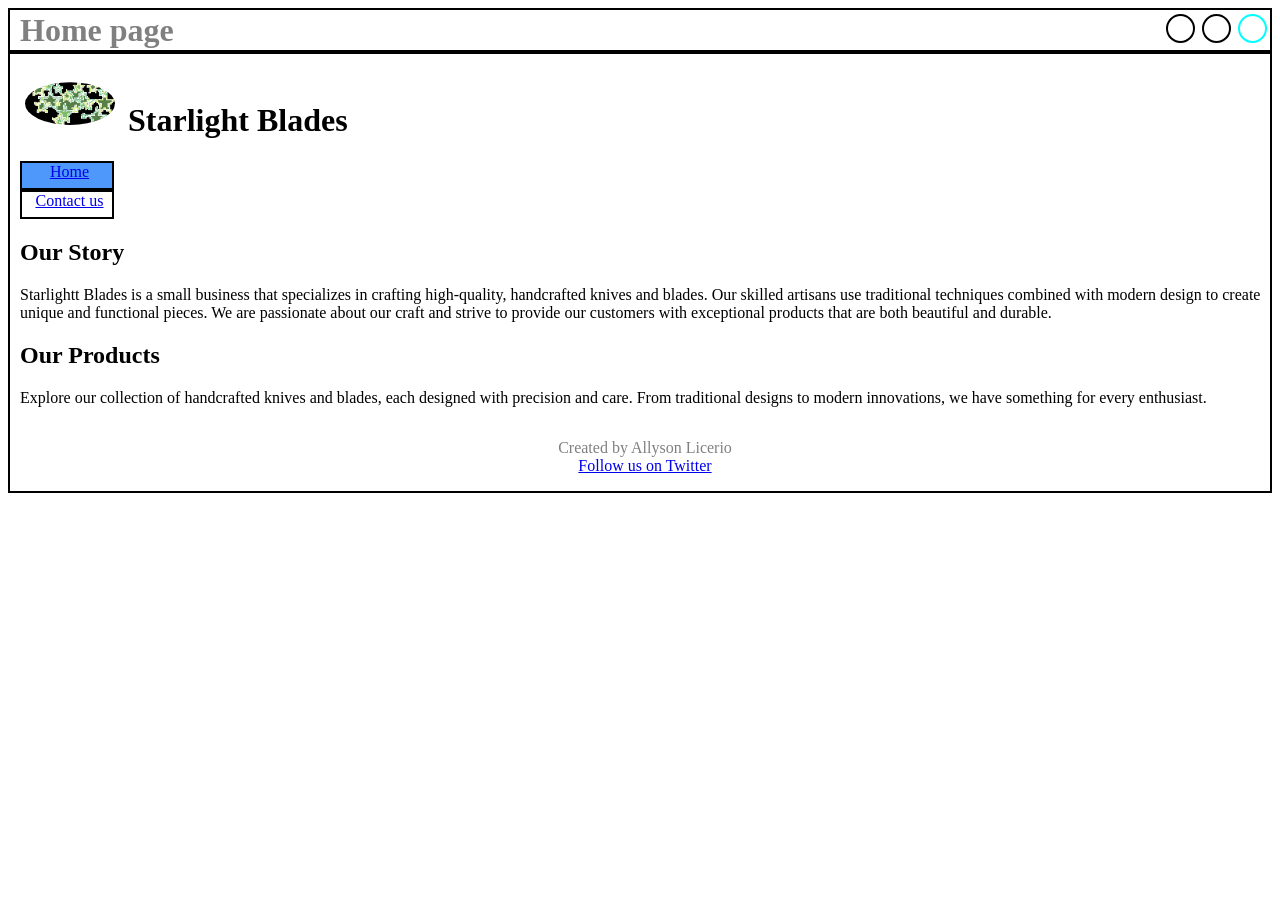
<file: index.html>
<!DOCTYPE html>
<html lang="en">
<head>
    <meta charset="UTF-8">
    <meta name="viewport" content="width=device-width, initial-scale=1.0">
    <link rel="stylesheet" href="styles/styles.css">
    <title>Interactive Webpage</title>
</head>
<body>
<div class="container">
    <div class="header-top">
        <h1 class="style-grey">Home page</h1>
        <span class="no-border">
            <span class="circle"></span>
            <span class="circle"></span>
            <span class="circle circle-blue"> </span>
        </span>
    </div>
        <div class="container">
    <header> 
        <h1><img id="img" src="image/star_web_logo.jpg" alt="Starlight Blades Logo" class="logo" style="width: 100px;"> Starlight Blades</h1>
        <div class="div1 border a:hover">
            <a href="index.html">Home</a><br>
        </div>
        <div class="div2 border a:hover">
                <a href="contact.html">Contact us</a><br>
        </div>
    </header>
        <main>
            <h2>Our Story</h2>
                <p>Starlightt Blades is a small business that specializes in crafting high-quality, handcrafted knives and blades. Our skilled artisans use traditional techniques combined with modern design to create unique and functional pieces. We are passionate about our craft and strive to provide our customers with exceptional products that are both beautiful and durable.</p>
            <h2>Our Products</h2>
                <p>Explore our collection of handcrafted knives and blades, each designed with precision and care. From traditional designs to modern innovations, we have something for every enthusiast.</p>
        </main>
    <footer>
        <p>Created by Allyson Licerio <br>
        <a href="#" target="_blank">Follow us on Twitter</a></p>
    </footer>
    </div>
</div>
</body>
</html>
</file>
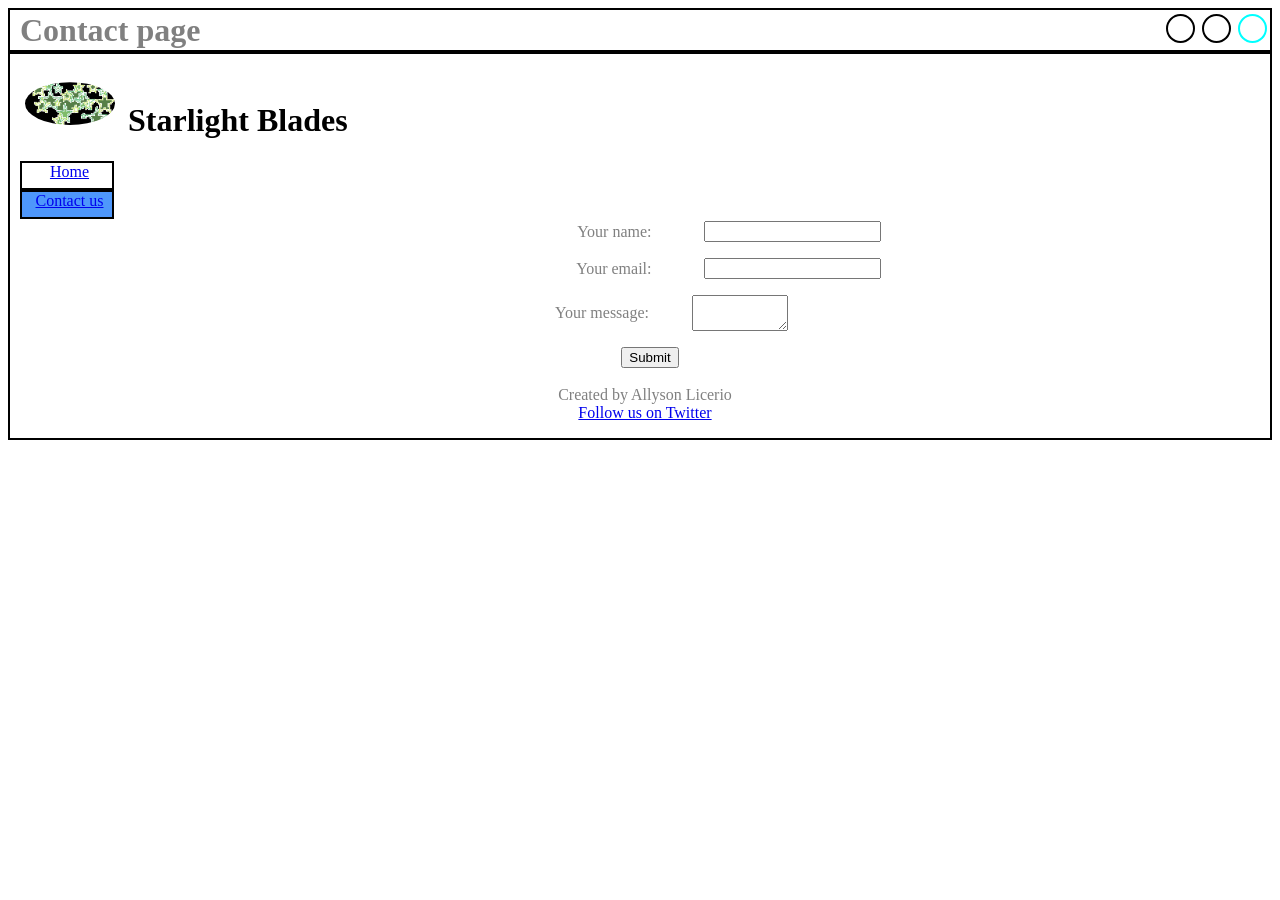
<file: contact.html>
<!DOCTYPE html>
<html lang="en">
<head>
    <meta charset="UTF-8">
    <meta name="viewport" content="width=device-width, initial-scale=1.0">
    <link rel="stylesheet" href="styles/styles.css">
    <title>Interactive Webpage</title>
</head>
<div class="container">
<body>
    <div class="header-top">
        <h1 class="style-grey">Contact page</h1>
        <span class="no-border">
            <span class="circle"></span>
            <span class="circle"></span>
            <span class="circle circle-blue"> </span>
        </span>
    </div>
        <div class="container">
    <header>
        <h1><img id="img" src="image/star_web_logo.jpg" alt="Starlight Blades Logo" class="logo" style="width: 100px;"> Starlight Blades</h1>
        <div class="div2 border a:hover">
            <a href="index.html">Home</a><br>
        </div>
        <div class="div1 border a:hover">
            <a href="contact.html">Contact us</a><br>
        </div>
    </header>
        <main>
            <form class="no-border">
            <form class="contact-form">
                <div class="form-row">
                    <label for="name">Your name:</label>
                    <input type="text" id="name" name="name" required><br>
                </div>
                <div class="form-row border">
                    <label for="email">Your email:</label>
                    <input type="email" id="email" name="email" required><br>
                </div>
                <div class="form-row">
                    <label for="message">Your message:</label>
                    <textarea id="message" name="message" required></textarea><br>
                </div>
                    <div>
                    <button type="submit">Submit</button>
                </div>
            </form>
            </form>
        </main>
    <footer>
        <p>Created by Allyson Licerio <br>
        <a href="#" target="_blank">Follow us on Twitter</a></p>
    </footer>
        </div>
</body>
</div>
</html>
</file>
<file: styles/styles.css>
footer {
    text-align: center;
    color: grey;
}

.header-top {
    display: flex;
    height: 40px;
    align-items: center;         /* vertically center header and circles */
    justify-content: space-between
}

.container {
    display: flex;
    justify-content: center;
    flex-direction: column;
}

.container div {
    border-style: solid;
    border: 2px solid;
    padding-top: 0px;
    padding-left: 10px;
}

.div1 {
    text-align: center;
    background-color: rgb(78, 151, 251);
    width: 75px;
    height: 20px;
    padding: 5px;
}

.div2 {
    text-align: center;
    width: 75px;
    height: 20px;
    padding: 5px;
}


.border a:hover {
    background-color: rgb(78, 151, 251);
    color: white;
} 

#img {
    clip-path: ellipse(45% 38%);
}

.no-border {
    border: none;
}


.circle {
  height: 25px;
  width: 25px;
  border-radius: 50%;
  display: inline-block;
  border: 2px solid black;
  margin-right: 3px;
}

.circle-blue {
    border-color: aqua;
}

.contact-form {
    margin: 0 auto;
    padding: 16px;
}

.form-row {
    display: flex;
    align-items: center;    
    margin-bottom: 12px;
}

.form-row > label {
    flex: 0 0 180px;          
    text-align: center;
    color: grey;     
}

form {
    display: flex;
    flex-direction: column;
    align-items: center;
    color: white;
}

.form-actions button {
  cursor: pointer;
}

.style-grey {
    color: grey;
}
</file>
